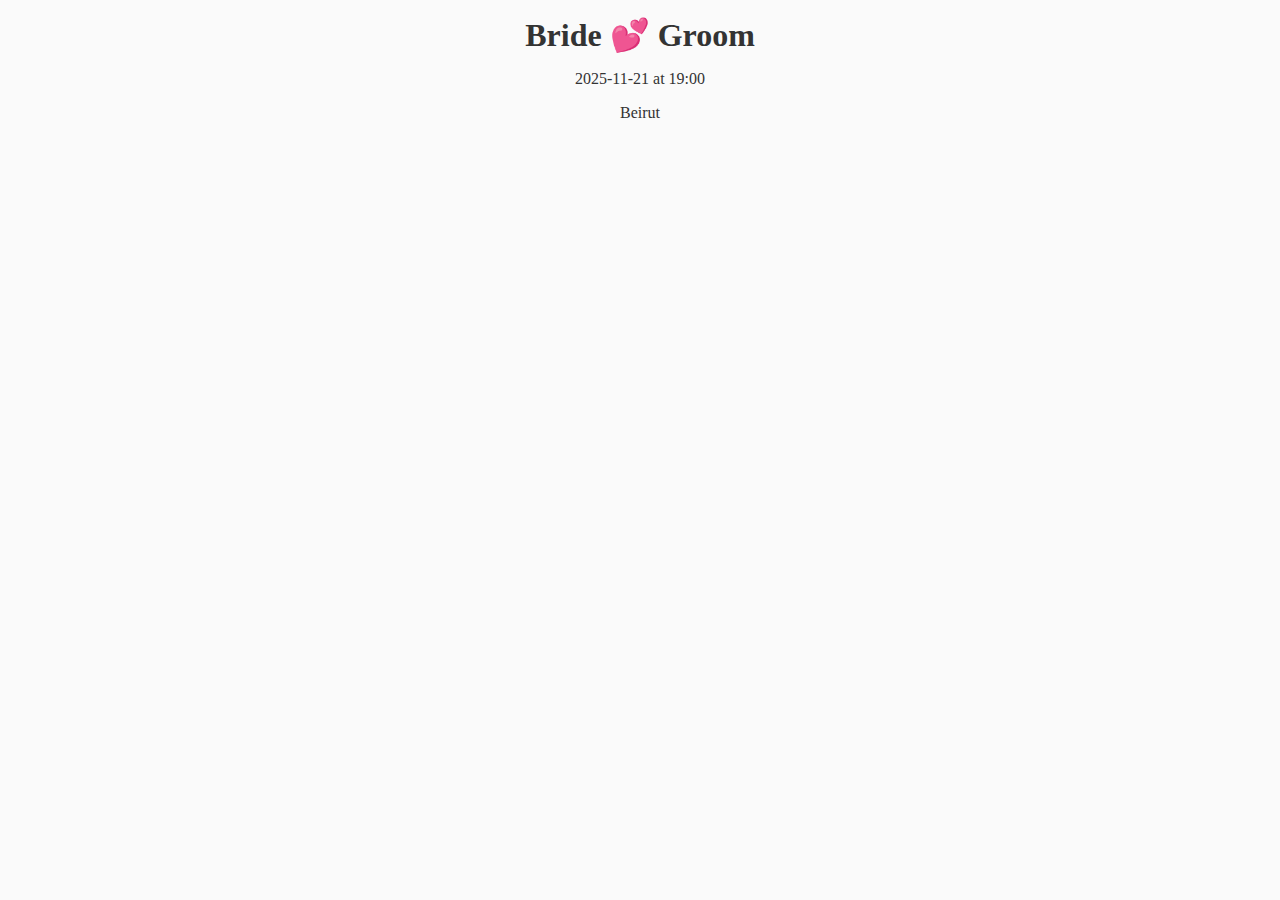
<file: template1.html>
<!DOCTYPE html>
<html lang="en">
<head>
  <meta charset="UTF-8">
  <title>Your Wedding Card</title>
  <link rel="stylesheet" href="style.css">
</head>
<body>
  <div class="card">
    <h1 id="coupleNames"></h1>
    <p id="dateTime"></p>
    <p id="venue"></p>
    <p><a id="mapLink" href="#" target="_blank">📍 View on Map</a></p>
  </div>

  <script src="script.js"></script>
</body>
</html>
</file>
<file: style.css>
body {
  margin: 0;
  font-family: "Cormorant SC", serif;
  text-align: center;
  color: #333;
  background: #fafafa;
}

.parallax {
  position: relative;
  height: 100vh;
  background-size: cover;
  background-attachment: fixed;
  background-position: center;
  display: flex;
  justify-content: center;
  align-items: center;
  width: 100%;
  max-width: 100%;
  overflow: visible;
  background-repeat: no-repeat;
}

.parallax.hero {
  background-image: url('./assets/image00019.jpeg');
  height: 100vh;
}

.parallax-2 {
  background-image: url('./assets/image00002.jpeg');
}

.parallax-3 {
  background-image: url('./assets/image00047.jpeg');
}

.parallax-4 {
  background-image: url('./assets/image00016.jpeg');
}

.parallax-5 {
  background-image: url('./assets/image00017.jpeg');
}

.parallax-6 {
  background-image: url('./assets/image00024.jpeg');
}

.overlay {
  position: absolute;
  inset: 0;
  background: rgba(0,0,0,0.45);
}

.content {
  position: relative;
  z-index: 2;
}

.content.white {
  color: #fff;
}

h1, h2, h3 {
  margin: 0.5em 0;
}

.info {
  padding: 60px 20px;
  background: #fff;
}

blockquote {
  margin: 0 auto;
  max-width: 600px;
  font-size: 22px;
  line-height: 1.6;
}

.btn {
  display: inline-block;
  margin-top: 20px;
  padding: 12px 25px;
  border: 1px solid #000;
  border-radius: 8px;
  color: #000;
  text-decoration: none;
  transition: background 0.3s;
}

.btn:hover {
  background: #000;
  color: #fff;
}

form {
  display: flex;
  flex-direction: column;
  max-width: 400px;
  margin: 0 auto;
  gap: 15px;
}

input, select, textarea, button {
  padding: 10px;
  font-size: 16px;
  border-radius: 6px;
  border: 1px solid #ccc;
  font-family: inherit;
}

button {
  cursor: pointer;
  background: #000;
  color: #fff;
  border: none;
  transition: background 0.3s;
}

button:hover {
  background: #444;
}

.status {
  margin-top: 10px;
  font-weight: 600;
  transition: opacity 0.5s ease;
}

/* Responsive */
@media (max-width: 768px) {
  .parallax {
    background-attachment: fixed;
    height: 70vh;
  }

  h1 { font-size: 36px; }
  h2, h3, p { font-size: 18px; }
}


.footer {
  background: #f9f9f9;
  text-align: center;
  padding: 25px 10px;
  font-size: 16px;
  color: #333;
  border-top: 1px solid #e0e0e0;
}

.footer a {
  color: #000;
  font-weight: 600;
  text-decoration: none;
  transition: color 0.3s;
}

.footer a:hover {
  color: #555;
}

.music-btn {
 position: fixed;
  bottom: 7%;
  left: 20px;
  z-index: 999;
  /* background: rgba(255, 255, 255, 0.85); */
  border: none;
  width: 25px ;
  
  cursor: pointer;
  transition: transform 0.2s, background 0.3s;
}

.music-btn:hover {
  background: rgba(255, 255, 255, 1);
  transform: scale(1.1);
}

.music-btn:active {
  transform: scale(0.95);
}

#tapToStart {
  position: fixed;
  top: 0;
  left: 0;
  width: 100vw;
  height: 100vh;
  backdrop-filter: blur(10px);
  background: rgba(0, 0, 0, 0.5);
  color: white;
  font-family: 'Cormorant SC', serif;
  z-index: 9999;
  display: flex;
  flex-direction: column;
  justify-content: space-between;
  align-items: center;
  transition: opacity 0.8s ease;
  overscroll-behavior: contain;
  touch-action: none;
}

#tapToStart.fade-out {
  opacity: 0;
  pointer-events: none;
}

/* Header section */
.tap-header {
  text-align: center;
  margin-top: 60px;
}

.tap-header h1 {
  font-size: 2rem;
  letter-spacing: 2px;
  margin: 0;
  font-weight: 500;
}

.tap-header p {
  font-size: 1rem;
  margin-top: 8px;
  opacity: 0.9;
}

/* Centered button */
.tap-center {
  flex: 1;
  display: flex;
  justify-content: center;
  align-items: center;
}

.tap-btn {
  background: rgba(255, 255, 255, 0.1);
  border: 1px solid rgba(255, 255, 255, 0.8);
  color: white;
  font-size: 1.1rem;
  letter-spacing: 1px;
  padding: 12px 28px;
  border-radius: 4px;
  cursor: pointer;
  transition: all 0.3s ease;
  backdrop-filter: blur(5px);
  animation: pulse 1.5s ease-in-out infinite;
}

.tap-btn:hover {
  background: rgba(255, 255, 255, 0.2);
  transform: scale(1.05);
}

@keyframes pulse {
  0%, 100% { opacity: 1; }
  50% { opacity: 0.6; }
}



@supports (-webkit-touch-callout: none) {
  .parallax {
    transform: translateZ(0);
    will-change: transform;
    background-attachment: scroll; /* fallback for iOS */
  }
}


.countdown {
  display: flex;
  justify-content: center;
  align-items: center;
  gap: 20px;
  color: #000;
  text-align: center;
}

.countdown div {
  display: flex;
  flex-direction: column;
  align-items: center;
}

.countdown span {
  font-size: 2.2rem;
  line-height: 1;
}

.countdown small {
  font-size: 0.9rem;
  opacity: 0.8;
}



#countdown div {
  animation: fadeInUp 1s ease forwards;
}
@keyframes fadeInUp {
  from { opacity: 0; transform: translateY(10px); }
  to { opacity: 1; transform: translateY(0); }
}
</file>
